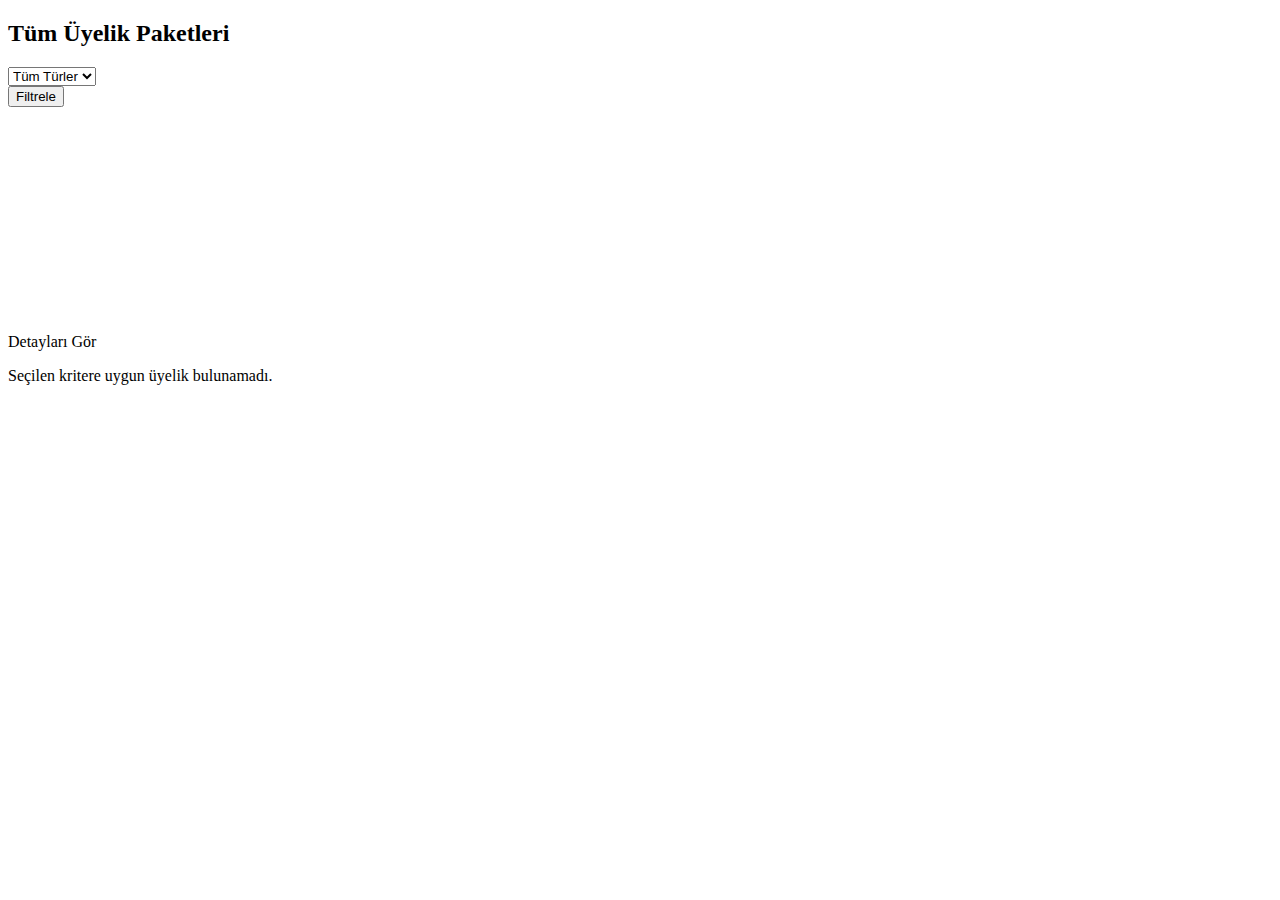
<file: src/main/resources/templates/user/index.html>
<!DOCTYPE html>
<html xmlns:th="http://www.thymeleaf.org">
<head>
    <meta charset="UTF-8">
    <title>Ana Sayfa</title>
    <link rel="stylesheet" th:href="@{/css/style.css}" />
    <link rel="stylesheet" th:href="@{/css/bootstrap.min.css}" />
</head>
<body>

<!-- Navbar -->
<div th:replace="~{fragments/navbar :: navbar}"></div>
<div th:replace="~{fragments/scripts :: scripts}"></div>

<div class="container mt-5">
    <h2 class="text-center mb-4">Tüm Üyelik Paketleri</h2>

    <!-- Filtre Formu -->
    <form method="get" action="/" class="mb-4">
        <div class="row justify-content-center">
            <div class="col-md-4">
            <select name="type" class="form-select">
                <option value="" th:selected="${selectedType == null}">Tüm Türler</option>
                <option th:each="t : ${types}"
                        th:value="${t}"
                        th:text="${t.displayName}"
                        th:selected="${t.name() == selectedType}">
                </option>
            </select>
        </div>
            <div class="col-md-2">
                <button class="btn btn-primary w-100" type="submit">Filtrele</button>
            </div>
        </div>
    </form>

    <!-- Kart Stili -->
    <style>
        .membership-card {
            transition: all 0.3s ease-in-out;
        }

        .membership-card:hover {
            transform: scale(1.05);
            box-shadow: 0 0 20px rgba(0,0,0,0.2);
        }
    </style>

    <!-- 🧾 Üyelik Listesi -->
    <div class="row mt-3" th:if="${memberships.size() > 0}">
        <div class="col-md-4 mb-4" th:each="membership : ${memberships}">
            <div class="card membership-card h-100">
                <img th:src="@{'/membership/image/' + ${membership.id}}" class="card-img-top" style="height:200px; object-fit:cover;">
                <div class="card-body">
                    <h5 th:text="${membership.title}"></h5>
                    <p th:text="${membership.description}"></p>
                    <p><strong th:text="${membership.price} + ' ₺'"></strong></p>
                    <a th:href="@{'/membership/details/' + ${membership.id}}" class="btn btn-success w-100">Detayları Gör</a>
                </div>
            </div>
        </div>
    </div>

    <div th:if="${memberships.size() == 0}" class="text-center mt-5">
        <p class="text-muted">Seçilen kritere uygun üyelik bulunamadı.</p>
    </div>
</div>

<!-- Footer -->
<div th:replace="~{fragments/footer :: footer}"></div>
</body>
</html>
</file>
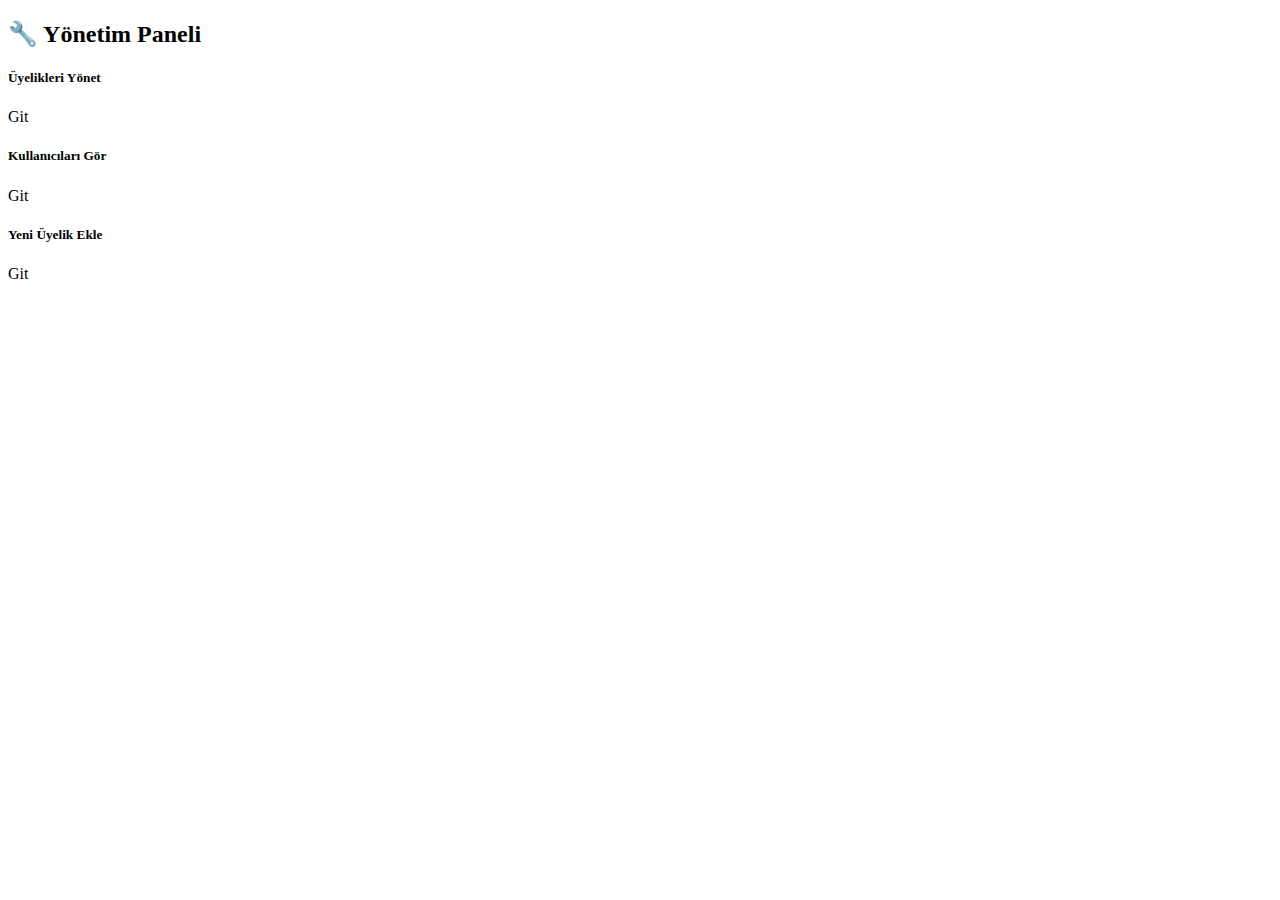
<file: src/main/resources/templates/admin/admin-dashboard.html>
<!DOCTYPE html>
<html xmlns:th="http://www.thymeleaf.org">
<head>
    <meta charset="UTF-8">
    <title>Admin Paneli</title>
    <link rel="stylesheet" th:href="@{/css/bootstrap.min.css}">
</head>
<body>

<div th:replace="~{fragments/navbar :: navbar}"></div>
<div th:replace="~{fragments/scripts :: scripts}"></div>

<div class="container mt-5">
    <h2 class="text-center mb-4">🔧 Yönetim Paneli</h2>
    <div class="row text-center">
        <div class="col-md-4">
            <div class="card shadow-sm p-4">
                <h5>Üyelikleri Yönet</h5>
                <a th:href="@{/admin/membership/list}" class="btn btn-outline-primary mt-2">Git</a>
            </div>
        </div>
        <div class="col-md-4">
            <div class="card shadow-sm p-4">
                <h5>Kullanıcıları Gör</h5>
                <a th:href="@{/admin/user/list}" class="btn btn-outline-info mt-2">Git</a>
            </div>
        </div>
        <div class="col-md-4">
            <div class="card shadow-sm p-4">
                <h5>Yeni Üyelik Ekle</h5>
                <a th:href="@{/admin/membership/add}" class="btn btn-outline-success mt-2">Git</a>
            </div>
        </div>
    </div>
</div>

<div th:replace="~{fragments/footer :: footer}"></div>
</body>
</html>
</file>
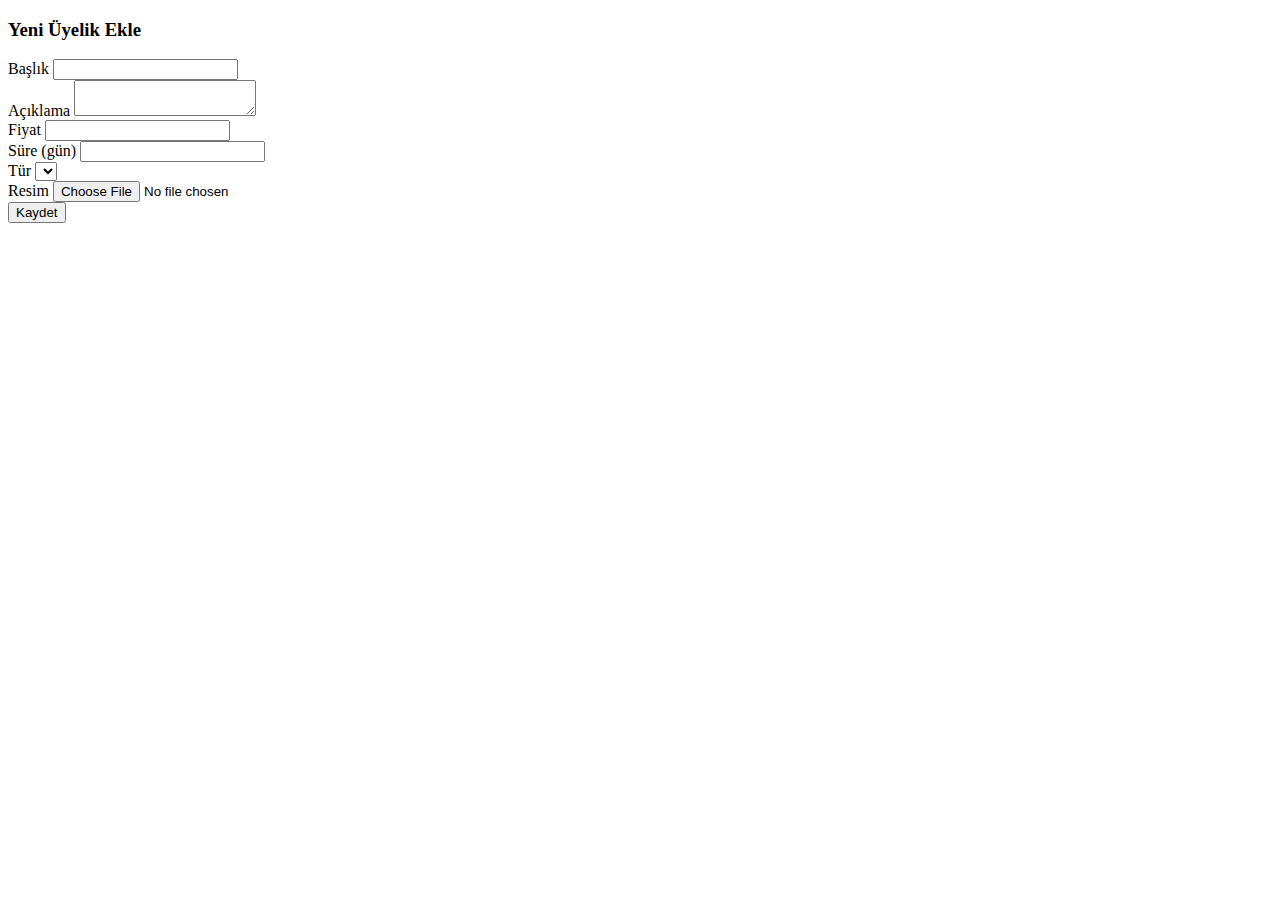
<file: src/main/resources/templates/admin/admin-membership-add.html>
<!DOCTYPE html>
<html xmlns:th="http://www.thymeleaf.org" xmlns:sec="http://www.thymeleaf.org/extras/spring-security">
<head>
    <meta charset="UTF-8">
    <title th:text="${pageTitle}">Üyelik Ekleme</title>
    <link rel="stylesheet" th:href="@{/css/bootstrap.min.css}">
</head>
<body>

<!-- Navbar -->
<div th:replace="~{fragments/navbar :: navbar}"></div>
<div th:replace="~{fragments/scripts :: scripts}"></div>

<div class="container mt-5">
    <h3>Yeni Üyelik Ekle</h3>
    <form th:action="@{/admin/membership/add}" th:object="${membershipDto}" method="post" enctype="multipart/form-data" class="shadow p-4 rounded bg-light">
        <div class="mb-3">
            <label>Başlık</label>
            <input type="text" th:field="*{title}" class="form-control">
        </div>
        <div class="mb-3">
            <label>Açıklama</label>
            <textarea th:field="*{description}" class="form-control"></textarea>
        </div>
        <div class="mb-3">
            <label>Fiyat</label>
            <input type="number" step="0.01" th:field="*{price}" class="form-control">
        </div>
        <div class="mb-3">
            <label>Süre (gün)</label>
            <input type="number" th:field="*{durationInDays}" class="form-control">
        </div>
        <div class="mb-3">
            <label>Tür</label>
            <select th:field="*{type}" class="form-select">
                <option th:each="t : ${types}" th:value="${t}" th:text="${t.displayName}"></option>
            </select>
        </div>
        <div class="mb-3">
            <label>Resim</label>
            <input type="file" th:field="*{imageFile}" class="form-control">
        </div>
        <button type="submit" class="btn btn-success">Kaydet</button>
    </form>
</div>

<div th:replace="~{fragments/footer :: footer}"></div>
</body>
</html>
</file>
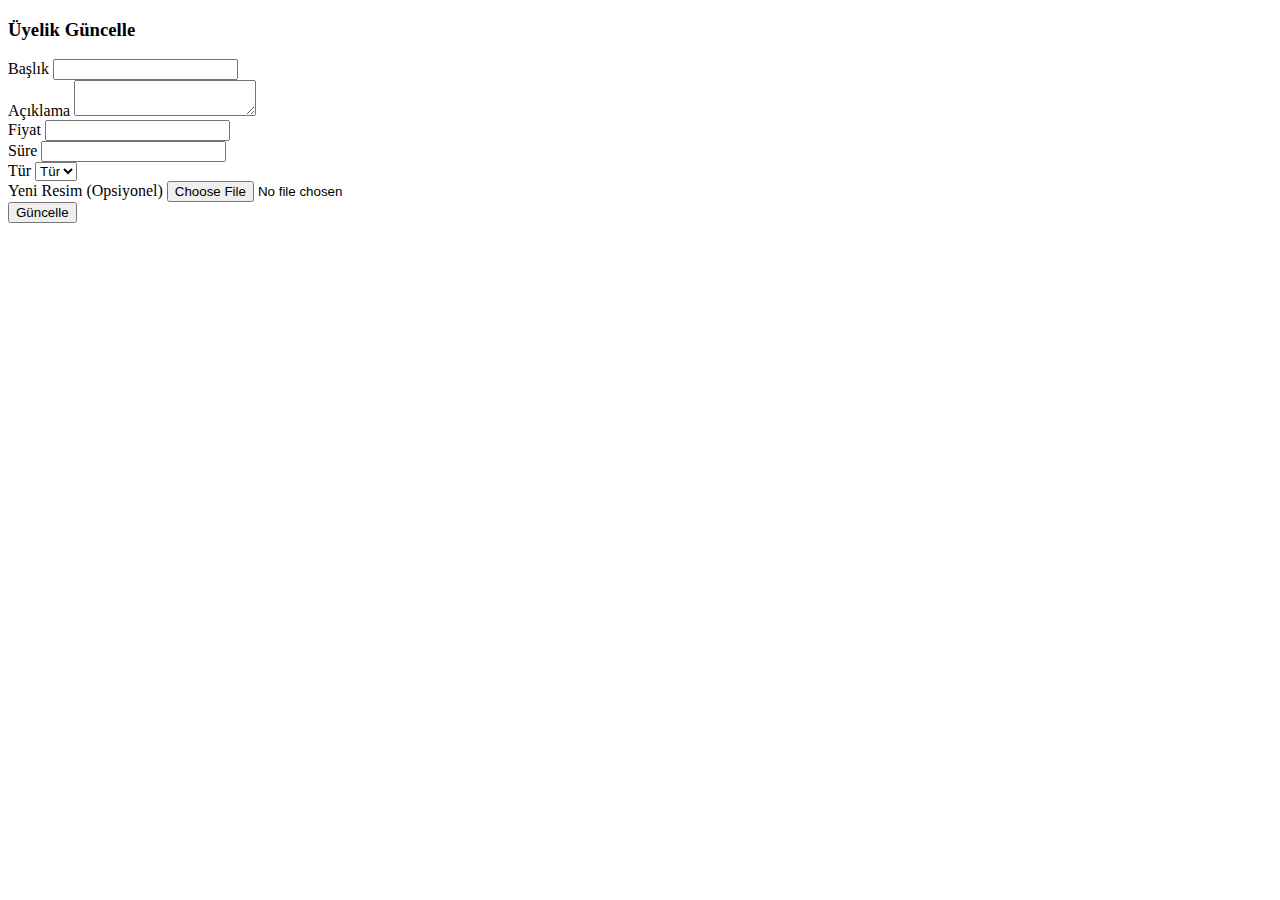
<file: src/main/resources/templates/admin/admin-membership-edit.html>
<!DOCTYPE html>
<html xmlns:th="http://www.thymeleaf.org" xmlns:sec="http://www.thymeleaf.org/extras/spring-security">
<head>
    <meta charset="UTF-8">
    <title th:text="${pageTitle}">Üyelik Düzenleme</title>
    <link rel="stylesheet" th:href="@{/css/bootstrap.min.css}">
</head>
<body>

<!-- Navbar -->
<div th:replace="~{fragments/navbar :: navbar}"></div>
<div th:replace="~{fragments/scripts :: scripts}"></div>
<div class="container mt-5">
    <h3>Üyelik Güncelle</h3>
    <form th:action="@{'/admin/membership/edit/' + ${membership.id}}" method="post" enctype="multipart/form-data" class="shadow p-4 rounded bg-light">
        <div class="mb-3">
            <label>Başlık</label>
            <input type="text" name="title" th:value="${membership.title}" class="form-control">
        </div>
        <div class="mb-3">
            <label>Açıklama</label>
            <textarea name="description" class="form-control" th:text="${membership.description}"></textarea>
        </div>
        <div class="mb-3">
            <label>Fiyat</label>
            <input type="number" name="price" th:value="${membership.price}" class="form-control">
        </div>
        <div class="mb-3">
            <label>Süre</label>
            <input type="number" name="durationInDays" th:value="${membership.durationInDays}" class="form-control">
        </div>
        <div class="mb-3">
            <label>Tür</label>
            <select name="type" class="form-select">
                <option th:each="t : ${types}"
                        th:value="${t}"
                        th:selected="${membership.type == t}"
                        th:text="${t.displayName}">Tür</option>
            </select>
        </div>
        <div class="mb-3">
            <label>Yeni Resim (Opsiyonel)</label>
            <input type="file" name="imageFile" class="form-control">
        </div>
        <button type="submit" class="btn btn-primary">Güncelle</button>
    </form>
</div>

<div th:replace="~{fragments/footer :: footer}"></div>
</body>
</html>
</file>
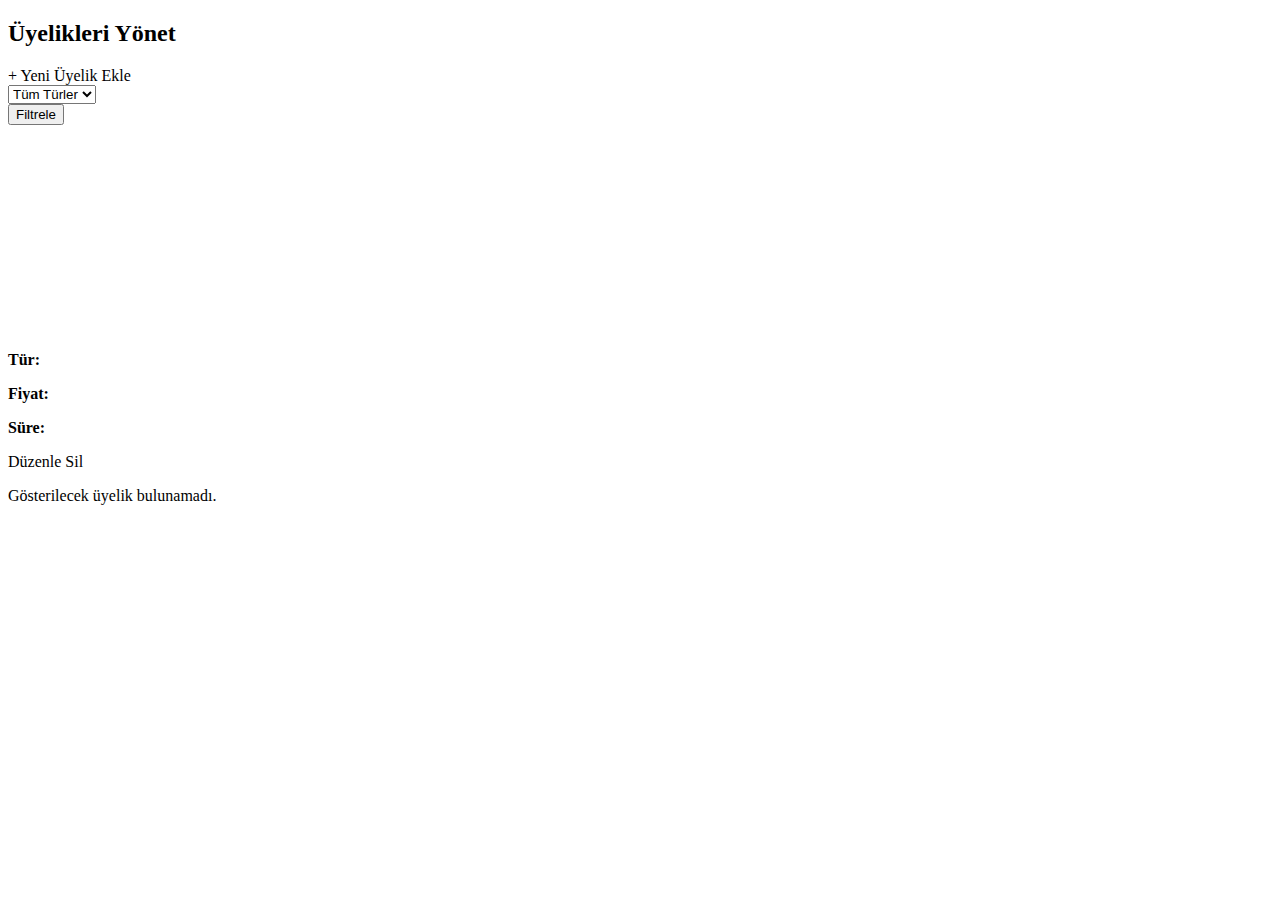
<file: src/main/resources/templates/admin/admin-membership-list.html>
<!DOCTYPE html>
<html xmlns:th="http://www.thymeleaf.org" xmlns:sec="http://www.thymeleaf.org/extras/spring-security">
<head>
    <meta charset="UTF-8">
    <title>Admin Üyelik Yönetimi</title>
    <link rel="stylesheet" th:href="@{/css/bootstrap.min.css}">
    <link rel="stylesheet" th:href="@{/css/style.css}">
</head>
<body class = "d-flex flex-column min-vh-100">

<!-- Navbar -->
<div th:replace="~{fragments/navbar :: navbar}"></div>
<div th:replace="~{fragments/scripts :: scripts}"></div>

<div class="container mt-5 flex-grow-1">
    <h2 class="text-center mb-4">Üyelikleri Yönet</h2>
    <a th:href="@{/admin/membership/add}" class="btn btn-success mb-4">+ Yeni Üyelik Ekle</a>

    <!-- Filtre Formu -->
    <form method="get" action="/admin/membership/list" class="mb-4">
        <div class="row justify-content-center">
            <div class="col-md-4">
                <select name="type" class="form-select">
                    <option value="" th:selected="${selectedType == null}">Tüm Türler</option>
                    <option th:each="t : ${types}"
                            th:value="${t}"
                            th:text="${t.displayName}"
                            th:selected="${t.name() == selectedType}">
                    </option>
                </select>
            </div>
            <div class="col-md-2">
                <button type="submit" class="btn btn-outline-primary w-100">Filtrele</button>
            </div>
        </div>
    </form>

    <!-- Kart Stil -->
    <style>
        .membership-card {
            transition: all 0.3s ease-in-out;
        }

        .membership-card:hover {
            transform: scale(1.03);
            box-shadow: 0 0 20px rgba(0,0,0,0.2);
        }
    </style>

    <!-- 🧾 Kartlar -->
    <div class="row" th:if="${memberships.size() > 0}">
        <div class="col-md-4 mb-4" th:each="m : ${memberships}">
            <div class="card membership-card h-100">
                <img th:src="@{'/membership/image/' + ${m.id}}" class="card-img-top" style="height:200px; object-fit:cover;">
                <div class="card-body">
                    <h5 th:text="${m.title}" class="card-title"></h5>
                    <p th:text="${m.description}" class="card-text"></p>
                    <p><strong>Tür:</strong> <span th:text="${m.type.displayName}"></span></p>
                    <p><strong>Fiyat:</strong> <span th:text="${m.price} + ' ₺'"></span></p>
                    <p><strong>Süre:</strong> <span th:text="${m.durationInDays} + ' gün'"></span></p>

                    <div class="d-flex justify-content-between mt-3">
                        <a th:href="@{'/admin/membership/edit/' + ${m.id}}" class="btn btn-sm btn-primary w-50 me-2">Düzenle</a>
                        <a th:href="@{'/admin/membership/delete/' + ${m.id}}"
                           class="btn btn-sm btn-danger w-50"
                           onclick="return confirm('Bu üyeliği silmek istediğinizden emin misiniz?')">
                            Sil
                        </a>
                    </div>
                </div>
            </div>
        </div>
    </div>

    <div th:if="${memberships.size() == 0}" class="text-center mt-5">
        <p class="text-muted">Gösterilecek üyelik bulunamadı.</p>
    </div>
</div>

<div th:replace="~{fragments/footer :: footer}"></div>
</body>
</html>
</file>
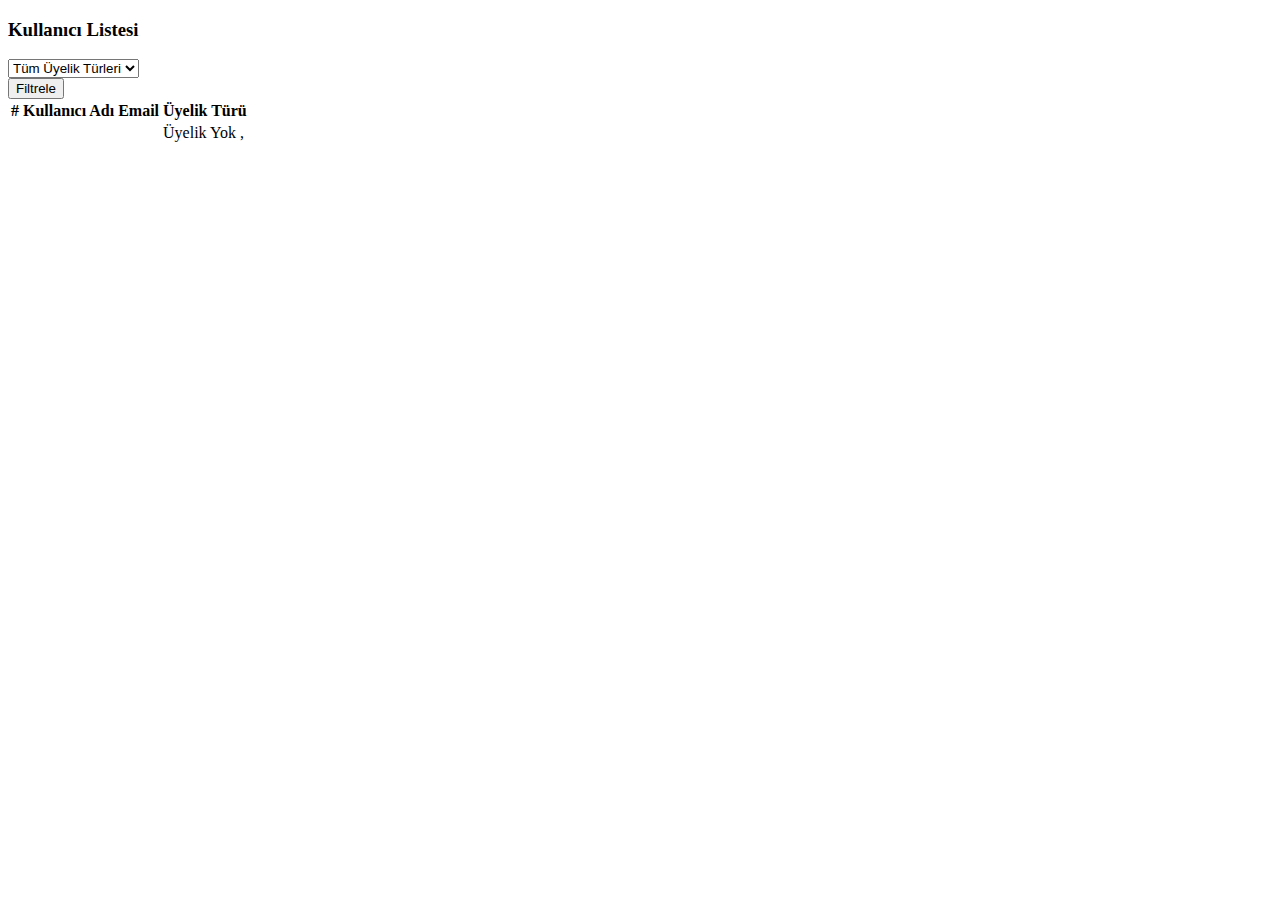
<file: src/main/resources/templates/admin/admin-user-list.html>
<!DOCTYPE html>
<html xmlns:th="http://www.thymeleaf.org" xmlns:sec="http://www.thymeleaf.org/extras/spring-security">
<head>
    <meta charset="UTF-8">
    <title th:text="${pageTitle}">Kullanıcı Listesi</title>
    <link rel="stylesheet" th:href="@{/css/bootstrap.min.css}">
</head>
<body>

<!-- Navbar -->
<div th:replace="~{fragments/navbar :: navbar}"></div>
<div th:replace="~{fragments/scripts :: scripts}"></div>
<div class="container mt-5">
    <h3>Kullanıcı Listesi</h3>

    <form method="get" action="/admin/user/list" class="mb-3 row">
        <div class="col-md-4">
            <select name="type" class="form-select">
                <option value="" selected>Tüm Üyelik Türleri</option>
                <option th:each="t : ${types}" th:value="${t}" th:selected="${t.name() == selectedType}" th:text="${t.displayName}"></option>
            </select>
        </div>
        <div class="col-md-2">
            <button type="submit" class="btn btn-outline-secondary w-100">Filtrele</button>
        </div>
    </form>

    <table class="table table-striped shadow">
        <thead class="table-dark text-center">
        <tr>
            <th>#</th>
            <th>Kullanıcı Adı</th>
            <th>Email</th>
            <th>Üyelik Türü</th>
        </tr>
        </thead>
        <tbody>
        <tr th:each="user, i : ${users}">
            <td th:text="${i.count}"></td>
            <td th:text="${user.username}"></td>
            <td th:text="${user.email}"></td>
            <td>
                <span th:if="${#lists.isEmpty(user.subscriptions)}" class="text-muted">Üyelik Yok</span>
                <span th:unless="${#lists.isEmpty(user.subscriptions)}">
                    <span th:each="sub, iterStat : ${user.subscriptions}">
                        <span th:text="${sub.membership.type.displayName}"></span>
                        <span th:if="${!iterStat.last}">, </span>
                    </span>
                </span>
            </td>
        </tr>
        </tbody>
    </table>
</div>
<div th:replace="~{fragments/footer :: footer}"></div>
</body>
</html>
</file>
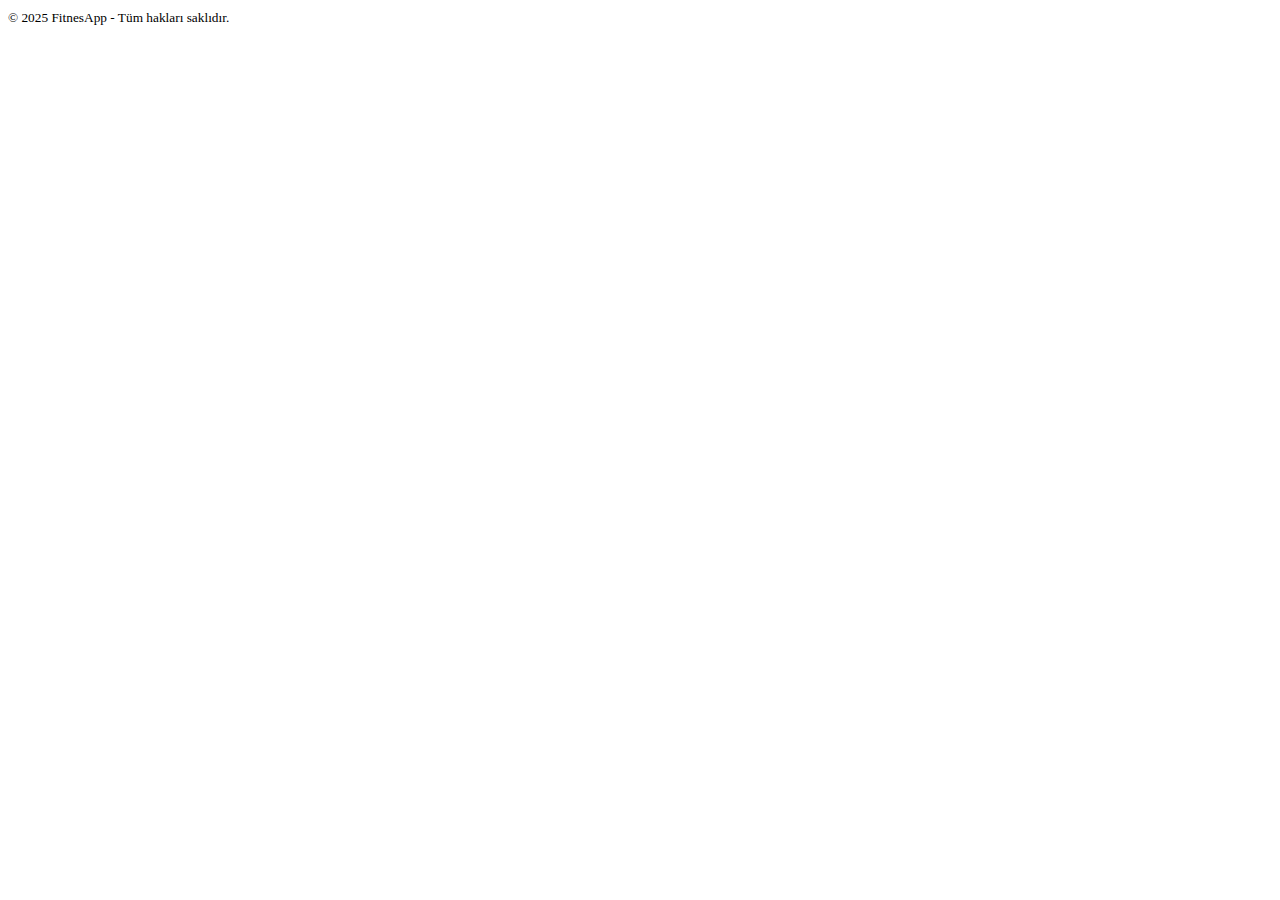
<file: src/main/resources/templates/fragments/footer.html>
<!DOCTYPE html>
<html xmlns:th="http://www.thymeleaf.org">
<body>

<div th:fragment="footer">
    <footer class="bg-dark text-white text-center py-3 mt-5">
        <div class="container">
            <small>&copy; 2025 FitnesApp - Tüm hakları saklıdır.</small>
        </div>
    </footer>

    <!-- Script Dosyaları -->
    <script th:src="@{/js/bootstrap.bundle.min.js}"></script>
    <script th:src="@{/js/main.js}"></script> <!-- Eğer özel JS'in varsa -->
</div>

</body>
</html>
</file>
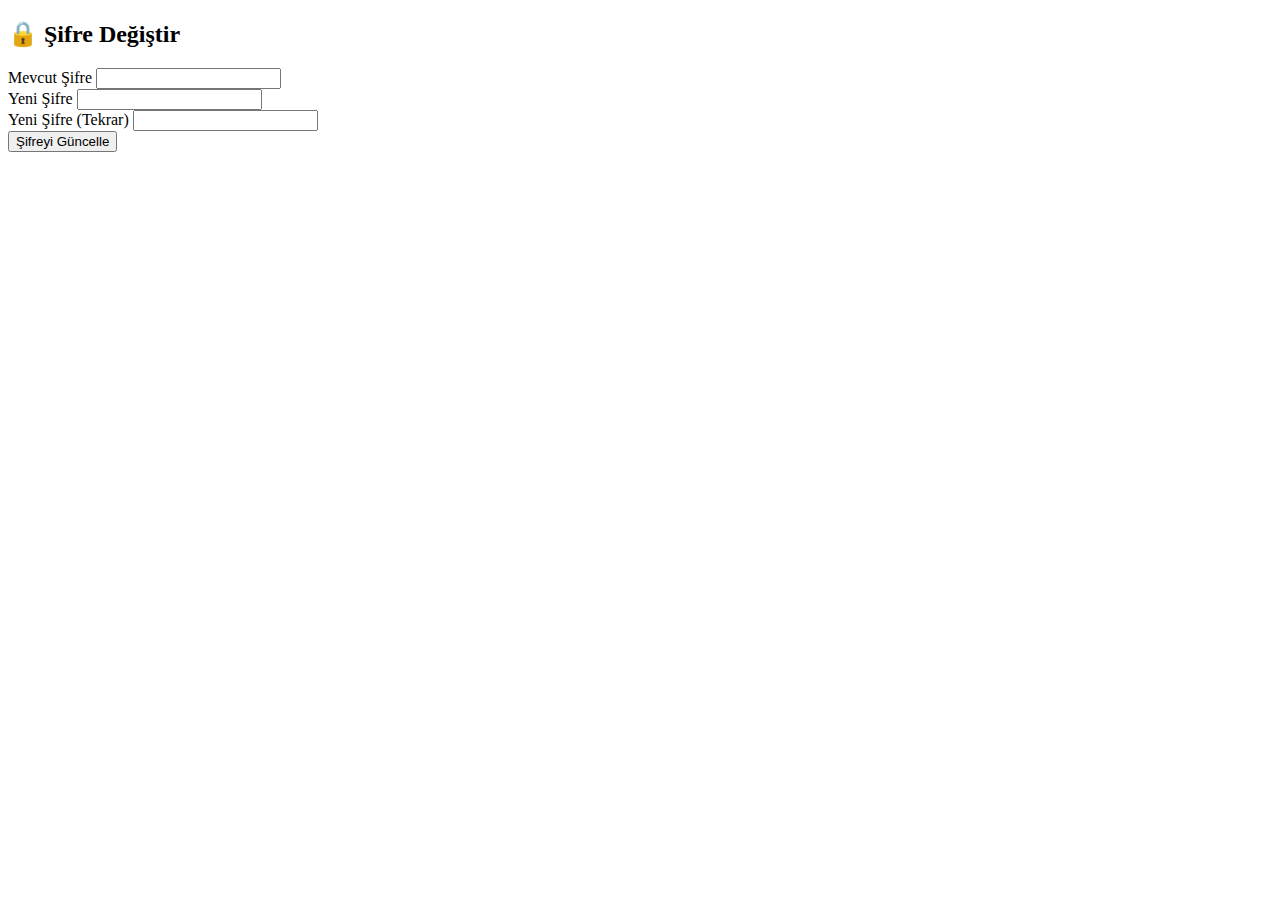
<file: src/main/resources/templates/user/change-password.html>
<!DOCTYPE html>
<html xmlns:th="http://www.thymeleaf.org">
<head>
  <meta charset="UTF-8">
  <title>Şifre Değiştir</title>
  <link rel="stylesheet" th:href="@{/css/bootstrap.min.css}">
</head>
<body>

<div th:replace="~{fragments/navbar :: navbar}"></div>
<div th:replace="~{fragments/scripts :: scripts}"></div>

<div class="container mt-5">
  <h2 class="text-center mb-4">🔒 Şifre Değiştir</h2>

  <form th:action="@{/profile/change-password}" th:object="${passwordDto}" method="post" class="shadow p-4 rounded bg-light">

    <div th:if="${error}" class="alert alert-danger" th:text="${error}"></div>

    <div class="mb-3">
      <label>Mevcut Şifre</label>
      <input type="password" th:field="*{currentPassword}" class="form-control" required>
    </div>

    <div class="mb-3">
      <label>Yeni Şifre</label>
      <input type="password" th:field="*{newPassword}" class="form-control" required>
    </div>

    <div class="mb-3">
      <label>Yeni Şifre (Tekrar)</label>
      <input type="password" th:field="*{confirmPassword}" class="form-control" required>
    </div>

    <button type="submit" class="btn btn-warning w-100">Şifreyi Güncelle</button>
  </form>
</div>

<div th:replace="~{fragments/footer :: footer}"></div>
</body>
</html>
</file>
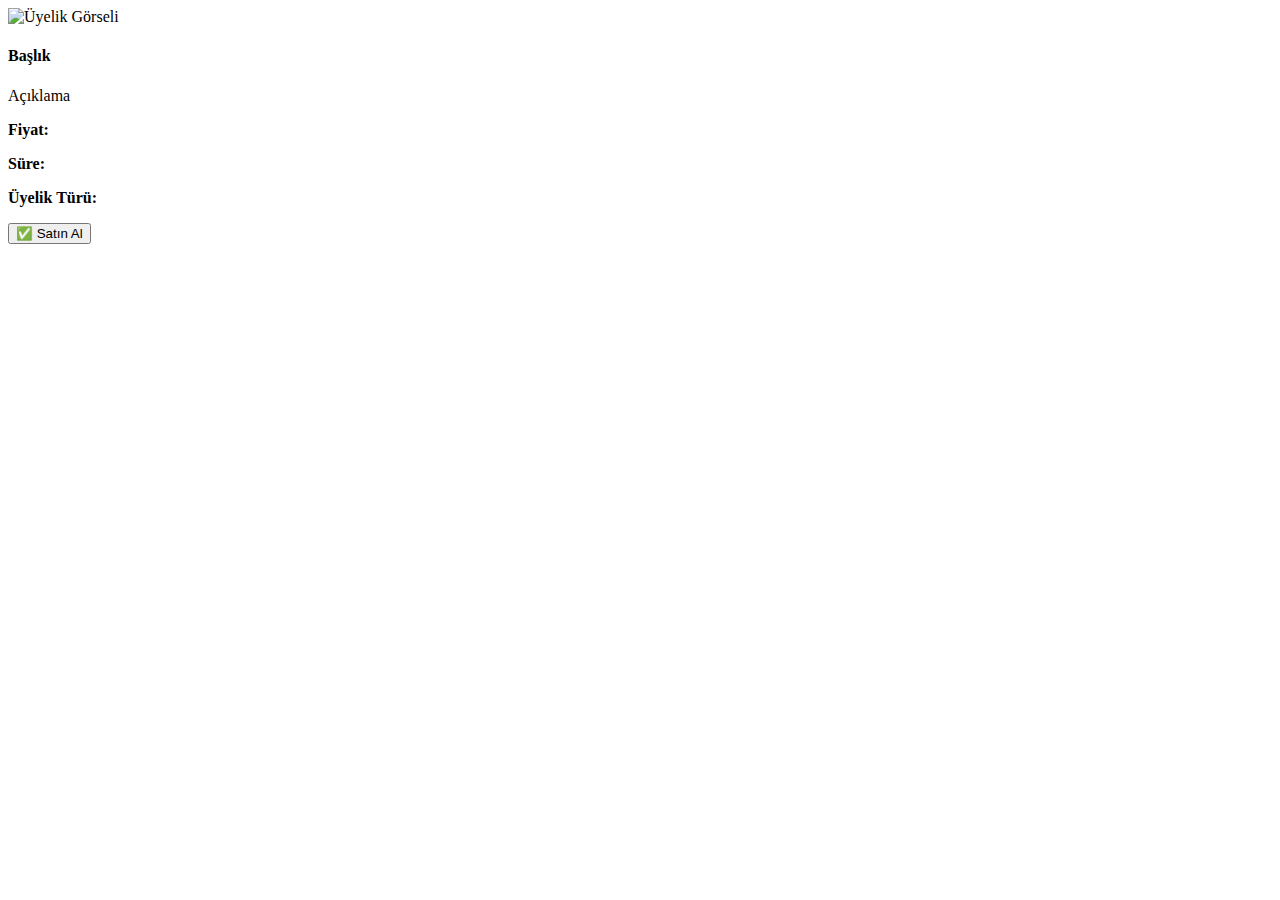
<file: src/main/resources/templates/user/membership-details.html>
<!DOCTYPE html>
<html xmlns:th="http://www.thymeleaf.org" xmlns:sec="http://www.thymeleaf.org/extras/spring-security">
<head>
    <meta charset="UTF-8">
    <title th:text="${pageTitle}">Üyelik Detayı</title>
    <link rel="stylesheet" th:href="@{/css/bootstrap.min.css}">
</head>
<body>

<!-- Navbar -->
<div th:replace="~{fragments/navbar :: navbar}"></div>
<div th:replace="~{fragments/scripts :: scripts}"></div>

<div class="container mt-5">
    <div class="row justify-content-center">
        <div class="col-md-8">
            <div th:if="${param.error}" class="alert alert-danger text-center" th:text="${param.error}"></div>

            <!-- ÜYELİK KARTI -->
            <div class="card shadow">
                <img th:src="@{'/membership/image/' + ${membership.id}}" class="card-img-top" alt="Üyelik Görseli" style="object-fit: cover; height: 300px;">
                <div class="card-body">
                    <h4 th:text="${membership.title}" class="card-title">Başlık</h4>
                    <p th:text="${membership.description}" class="card-text">Açıklama</p>
                    <p><strong>Fiyat:</strong> <span th:text="${membership.price} + ' ₺'"></span></p>
                    <p><strong>Süre:</strong> <span th:text="${membership.durationInDays} + ' gün'"></span></p>
                    <p><strong>Üyelik Türü:</strong> <span th:text="${membership.type.displayName}"></span></p>

                    <!-- Satın Alma Formu -->
                    <div sec:authorize="hasRole('USER')">
                        <form th:action="@{'/membership/purchase/' + ${membership.id}}" method="post">
                            <button type="submit" class="btn btn-success w-100 mt-3">✅ Satın Al</button>
                        </form>
                    </div>
                </div>
            </div>
        </div>
    </div>
</div>

<div th:replace="~{fragments/footer :: footer}"></div>
</body>
</html>
</file>
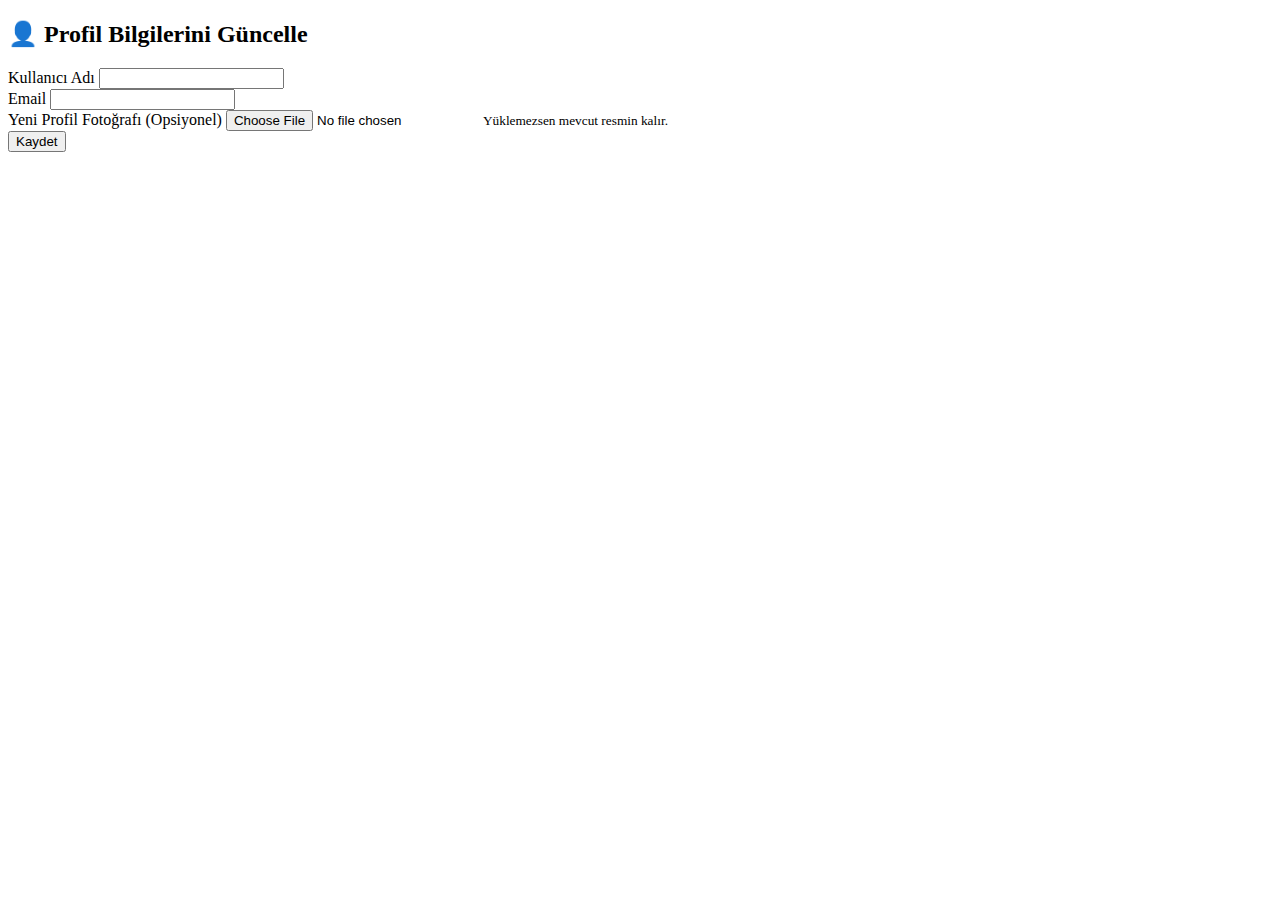
<file: src/main/resources/templates/user/profile-edit.html>
<!DOCTYPE html>
<html xmlns:th="http://www.thymeleaf.org">
<head>
    <meta charset="UTF-8">
    <title>Profil Düzenle</title>
    <link rel="stylesheet" th:href="@{/css/bootstrap.min.css}">
</head>
<body>

<div th:replace="~{fragments/navbar :: navbar}"></div>
<div th:replace="~{fragments/scripts :: scripts}"></div>

<div class="container mt-5">
    <h2 class="mb-4 text-center">👤 Profil Bilgilerini Güncelle</h2>

    <form th:action="@{/profile/edit}" th:object="${userUpdateDto}" method="post" enctype="multipart/form-data" class="shadow p-4 rounded bg-light">
        <div class="mb-3">
            <label>Kullanıcı Adı</label>
            <input type="text" th:field="*{username}" class="form-control" required>
        </div>

        <div class="mb-3">
            <label>Email</label>
            <input type="email" th:field="*{email}" class="form-control" required>
        </div>

        <div class="mb-3">
            <label>Yeni Profil Fotoğrafı (Opsiyonel)</label>
            <input type="file" th:field="*{profilePicture}" class="form-control" accept="image/*">
            <small class="text-muted">Yüklemezsen mevcut resmin kalır.</small>
        </div>

        <button type="submit" class="btn btn-primary w-100">Kaydet</button>
    </form>
</div>

<div th:replace="~{fragments/footer :: footer}"></div>
</body>
</html>
</file>
